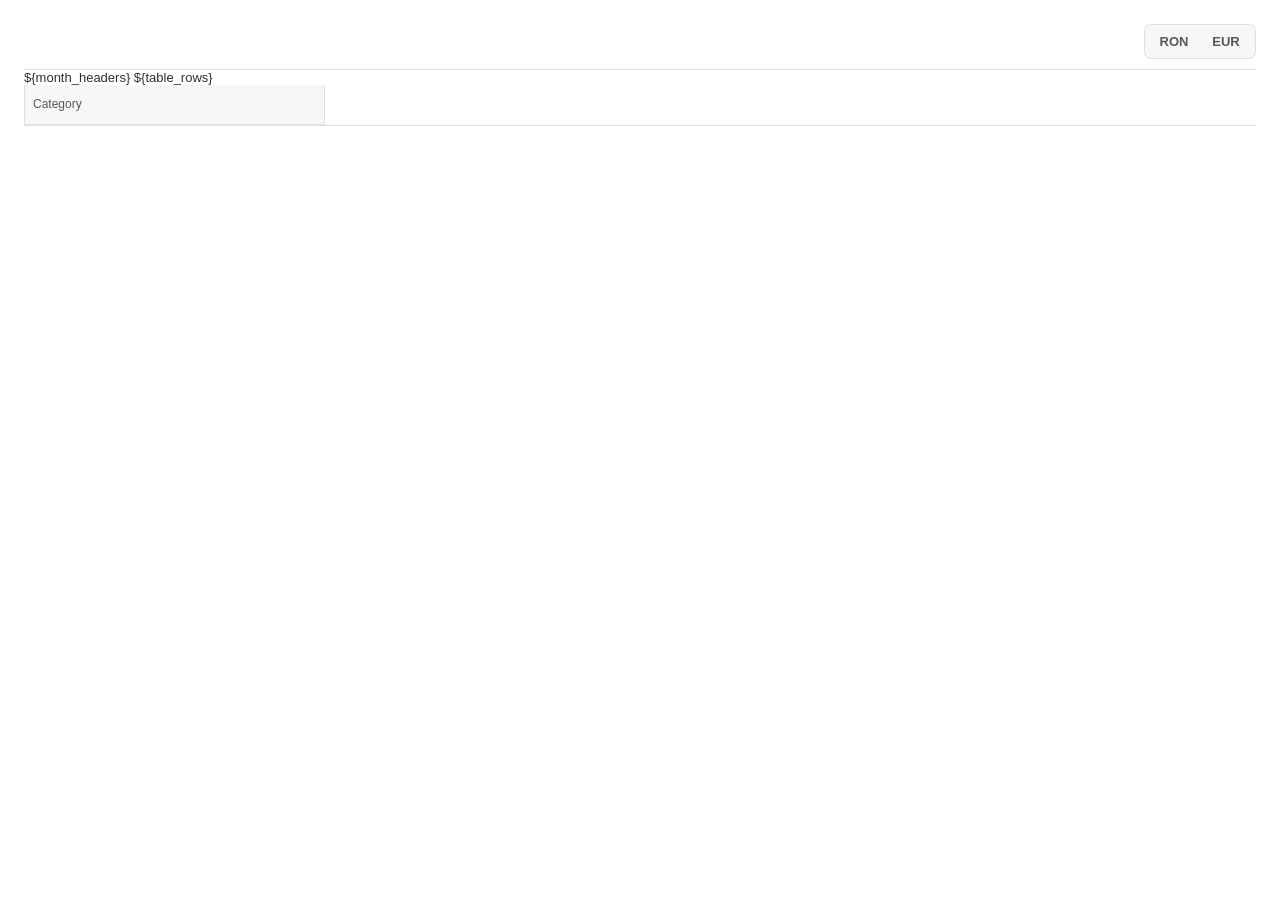
<file: template.html>
<!doctype html>
<html lang="en">
<head>
  <meta charset="utf-8">
  <meta name="viewport" content="width=device-width, initial-scale=1">
  <title>Cash Flow | ${start_month} to ${end_month}</title>
  <style>
    :root {
      --ink: #2e3035;
      --line: #dedee3;
      --stripe: #f5f3fa;
      --accent: #27206f;
      --header: #f7f7f8;
      --forecast-tint: rgba(116, 92, 186, 0.10);
    }

    * { box-sizing: border-box; }

    body {
      margin: 0;
      color: var(--ink);
      background: #fff;
      font-family: Arial, Helvetica, sans-serif;
      font-size: 13px;
      font-variant-numeric: tabular-nums;
    }

    .report {
      width: calc(100% - 48px);
      margin: 0 auto;
      padding: 24px 0 48px;
    }

    .toolbar {
      display: flex;
      justify-content: flex-end;
      margin-bottom: 10px;
    }

    .currency-toggle {
      display: inline-flex;
      padding: 3px;
      border: 1px solid var(--line);
      border-radius: 7px;
      background: var(--header);
    }

    .currency-option {
      min-width: 52px;
      padding: 6px 11px;
      border: 0;
      border-radius: 4px;
      color: #55575b;
      background: transparent;
      font: inherit;
      font-weight: 700;
      cursor: pointer;
    }

    .currency-option[aria-pressed="true"] {
      color: #fff;
      background: var(--accent);
    }

    .currency-option:focus-visible {
      outline: 2px solid var(--accent);
      outline-offset: 2px;
    }

    .table-scroll {
      width: 100%;
      max-height: calc(100vh - 48px);
      overflow: auto;
      border-block: 1px solid var(--line);
    }

    table {
      width: 100%;
      min-width: 1840px;
      border-collapse: collapse;
      table-layout: fixed;
    }

    col.category-column { width: 300px; }

    th,
    td {
      height: 39px;
      padding: 8px;
      border-right: 1px solid var(--line);
      border-bottom: 1px solid var(--line);
      overflow: hidden;
      text-overflow: ellipsis;
      white-space: nowrap;
    }

    table > tbody:last-of-type > tr:last-child th,
    table > tbody:last-of-type > tr:last-child td { border-bottom: 0; }

    thead th:first-child,
    tbody th { border-left: 1px solid var(--line); }

    thead th {
      position: sticky;
      top: 0;
      z-index: 2;
      color: #55575b;
      background: var(--header);
      font-size: 12px;
      font-weight: 500;
      text-align: right;
    }

    thead th:first-child {
      position: sticky;
      left: 0;
      z-index: 4;
      text-align: left;
    }

    tbody th {
      position: sticky;
      left: 0;
      z-index: 1;
      background: #fff;
      font-weight: 400;
      text-align: left;
    }

    tbody td {
      text-align: right;
    }

    td.amount {
      --amount-inset: 8px;
      font-family: "JetBrains Mono", "JetBrainsMono Nerd Font", ui-monospace, "DejaVu Sans Mono", monospace;
      /* Reserve the closing parenthesis even on positive amounts. */
      padding-right: calc(var(--amount-inset) + 1ch);
    }

    td.amount.accounting-negative { padding-right: var(--amount-inset); }

    /* Layer forecast shading over the existing section and alternating row fills. */
    td.amount[data-period="forecast"], thead th[data-period="forecast"] {
      background-image: linear-gradient(var(--forecast-tint), var(--forecast-tint));
      print-color-adjust: exact;
    }

    .section-gap td {
      height: 6px;
      padding: 0;
      border: 0;
      background: #fff;
    }

    .inflows-heading, .inflows-subtotal {
      --section-ink: #176447;
      --section-heading: #e8f4ee;
      --section-total: #f0f8f3;
      --section-line: #bcd9c9;
    }

    .expenses-heading, .expenses-subtotal {
      --section-ink: #805313;
      --section-heading: #fbf0dc;
      --section-total: #fdf7ec;
      --section-line: #e5cfaa;
    }

    .activity-heading-row {
      color: var(--section-ink, var(--accent));
      background: var(--section-heading, #eae8f3);
      border-top: 2px solid var(--section-line, #c7c3db);
    }

    .activity-heading-row th {
      background: var(--section-heading, #eae8f3);
      padding: 0;
    }

    .activity-fill { background: var(--section-heading, #eae8f3); }

    .group-toggle {
      display: flex;
      width: 100%;
      height: 38px;
      align-items: center;
      gap: 9px;
      padding: 0 8px;
      border: 0;
      color: var(--section-ink, var(--accent));
      background: transparent;
      font: inherit;
      font-weight: 700;
      text-align: left;
      cursor: pointer;
    }

    .group-toggle:focus-visible {
      outline: 2px solid var(--accent);
      outline-offset: -3px;
    }

    .toggle-mark {
      display: inline-grid;
      width: 18px;
      height: 18px;
      place-items: center;
      border: 1px solid var(--section-line, #aaa5c5);
      border-radius: 2px;
      font-size: 14px;
      line-height: 1;
    }

    .activity-children[hidden] { display: none; }

    .activity-children .subcategory-row:nth-child(even) {
      background: var(--stripe);
    }

    .activity-children .subcategory-row:nth-child(even) th {
      background: var(--stripe);
    }

    .subcategory-row th {
      padding-left: 35px;
    }

    .subtotal-row {
      color: var(--section-ink, var(--accent));
      background: var(--section-total, #f0eef7);
      font-weight: 700;
      border-bottom: 2px solid var(--section-line, #c7c3db);
    }

    .subtotal-row th {
      color: var(--section-ink, #3d3d43);
      background: var(--section-total, #f0eef7);
      font-weight: 700;
      text-align: right;
    }

    .inflows-subtotal, .expenses-subtotal, .vat-row { font-size: 14px; }

    .vat-row, .vat-row th {
      color: #245980;
      background: #eaf2fa;
      font-weight: 700;
    }

    .vat-row {
      border-top: 2px solid #bfd3e6;
      border-bottom: 2px solid #bfd3e6;
    }

    .balance-row {
      color: var(--accent);
      font-weight: 700;
    }

    .balance-row th {
      color: var(--accent);
      background: #fff;
      font-weight: 700;
    }

    .negative { color: #3d3d43; }
    .closing-row { border-top: 1px solid var(--line); font-size: 16px; }
    .closing-row th, .closing-row td { height: 44px; }
    .closing-row td { padding-left: 2px; }
    .closing-row .negative { color: #b42318; }

    .project-section {
      --section-ink: #805313;
      --section-heading: #fdf7ec;
      --section-total: #fffbf3;
      --section-line: #e5cfaa;
    }
    .project-section .group-toggle { padding-left: 35px; }
    .project-section .subcategory-row th { padding-left: 62px; }
    tbody[data-groups][hidden] { display: none; }
    td[data-provenance="allocation-incomplete"] { color: #805313; text-decoration: underline dotted; }

    @media (max-width: 720px) {
      body { font-size: 13px; }
      .report { width: calc(100% - 24px); padding-top: 12px; }
      .toolbar { margin-bottom: 8px; }
      table { min-width: 1740px; }
      col.category-column { width: 200px; }
      th, td { padding: 8px; }
    }

    @media print {
      @page { size: A4 landscape; margin: 10mm; }
      .report { width: 100%; padding: 0; }
      .toolbar { display: none; }
      .table-scroll { max-height: none; overflow: visible; }
      table { min-width: 0; font-size: 8px; }
      .inflows-subtotal, .expenses-subtotal, .vat-row { font-size: 8px; }
      col.category-column { width: 165px; }
      th, td { height: 25px; padding: 4px; }
      td.amount { --amount-inset: 4px; }
      .closing-row { font-size: 9.5px; }
      .closing-row th, .closing-row td { height: 28px; }
      .closing-row td.amount { --amount-inset: 1px; padding-left: 1px; }
      .section-gap td { height: 4px; }
      thead th, tbody th { position: static; }
      .activity-children[hidden] { display: table-row-group; }
      tbody[data-groups][hidden] { display: table-row-group; }
      .toggle-mark { display: none; }
    }
  </style>
</head>
<body>
  <main class="report" data-display-currency="${initial_currency}">
    <div class="toolbar">
      <div class="currency-toggle" role="group" aria-label="Display currency">
        <button class="currency-option" type="button" data-currency="RON" aria-pressed="${ron_pressed}">RON</button>
        <button class="currency-option" type="button" data-currency="EUR" aria-pressed="${eur_pressed}">EUR</button>
      </div>
    </div>
    <div class="table-scroll">
      <table aria-label="Twelve-month cash flow">
        <colgroup>
          <col class="category-column">
          <col span="12">
        </colgroup>
        <thead>
          <tr>
            <th scope="col">Category</th>
            ${month_headers}
          </tr>
        </thead>
        ${table_rows}
      </table>
    </div>
  </main>
  <script>
    (() => {
      const report = document.querySelector(".report");
      const currencyButtons = document.querySelectorAll(".currency-option");
      const amountCells = document.querySelectorAll("[data-ron][data-eur]");

      currencyButtons.forEach((button) => {
        button.addEventListener("click", () => {
          const currency = button.dataset.currency;
          const valueKey = currency.toLowerCase();
          report.dataset.displayCurrency = currency;
          amountCells.forEach((cell) => {
            cell.textContent = cell.dataset[valueKey];
            cell.classList.toggle("accounting-negative", cell.textContent.startsWith("("));
          });
          currencyButtons.forEach((option) => {
            option.setAttribute(
              "aria-pressed",
              String(option.dataset.currency === currency),
            );
          });
        });
      });

      document.querySelectorAll(".group-toggle").forEach((button) => {
        button.addEventListener("click", () => {
          const expanded = button.getAttribute("aria-expanded") === "true";
          button.setAttribute("aria-expanded", String(!expanded));
          button.querySelector(".toggle-mark").textContent = expanded ? "+" : "-";
          const collapsed = new Set([...document.querySelectorAll('.group-toggle[aria-expanded="false"]')].map((toggle) => toggle.getAttribute("aria-controls")));
          document.querySelectorAll("tbody[data-groups]").forEach((body) => {
            body.hidden = body.dataset.groups.split(" ").some((id) => collapsed.has("group-" + id + "-children"));
          });
        });
      });
    })();
  </script>
</body>
</html>
</file>
